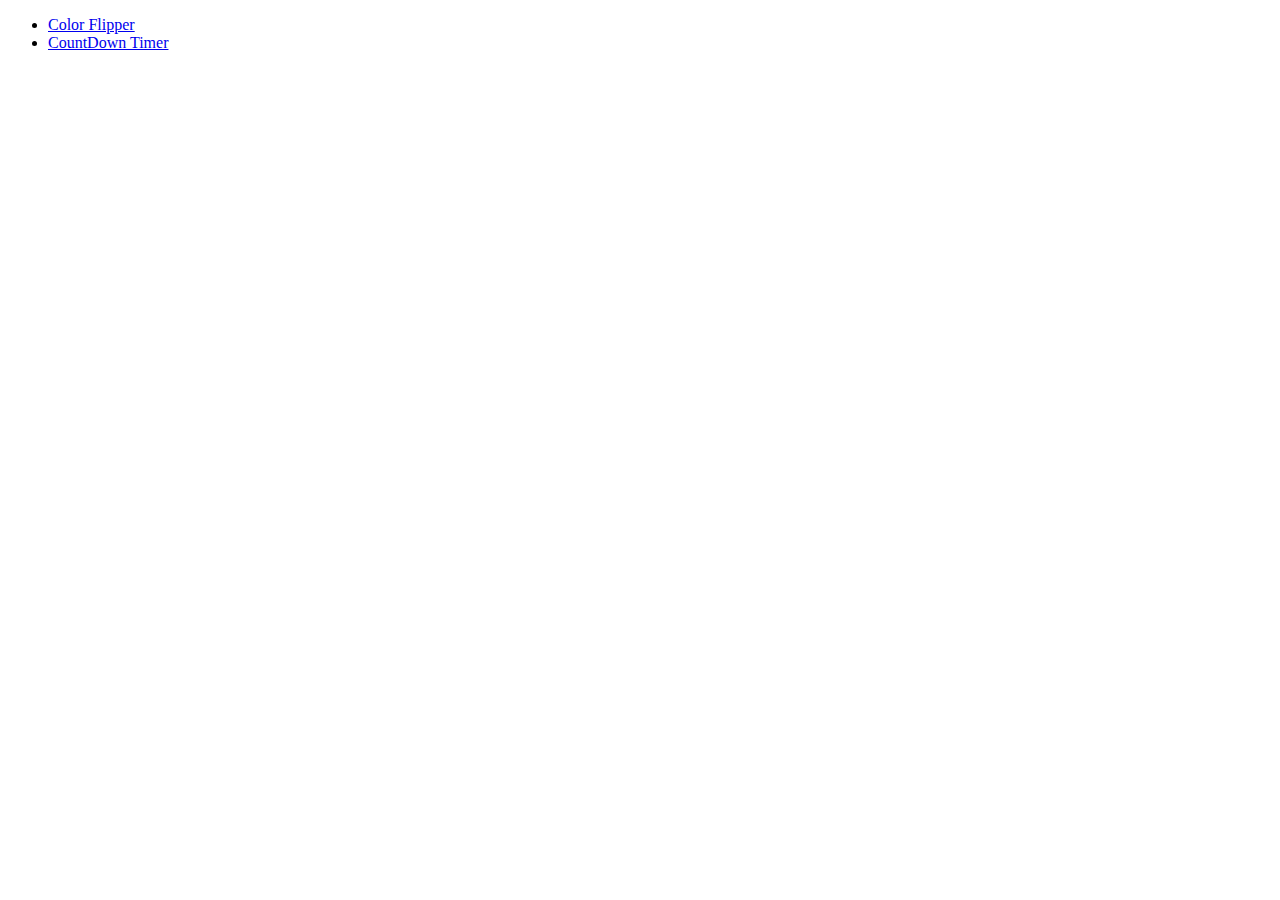
<file: index.html>
<!DOCTYPE html>
<html lang="en">
<head>
    <meta charset="UTF-8">
    <meta http-equiv="X-UA-Compatible" content="IE=edge">
    <meta name="viewport" content="width=device-width, initial-scale=1.0">
    <title>Javascript Project</title>
</head>
<body>
    <div class="container">
        <ul>
            <li><a href="color-flipper/">Color Flipper</a></li>
            <li><a href="countdown-timer/">CountDown Timer</a></li>
        </ul>
    </div>
</body>
</html>
</file>
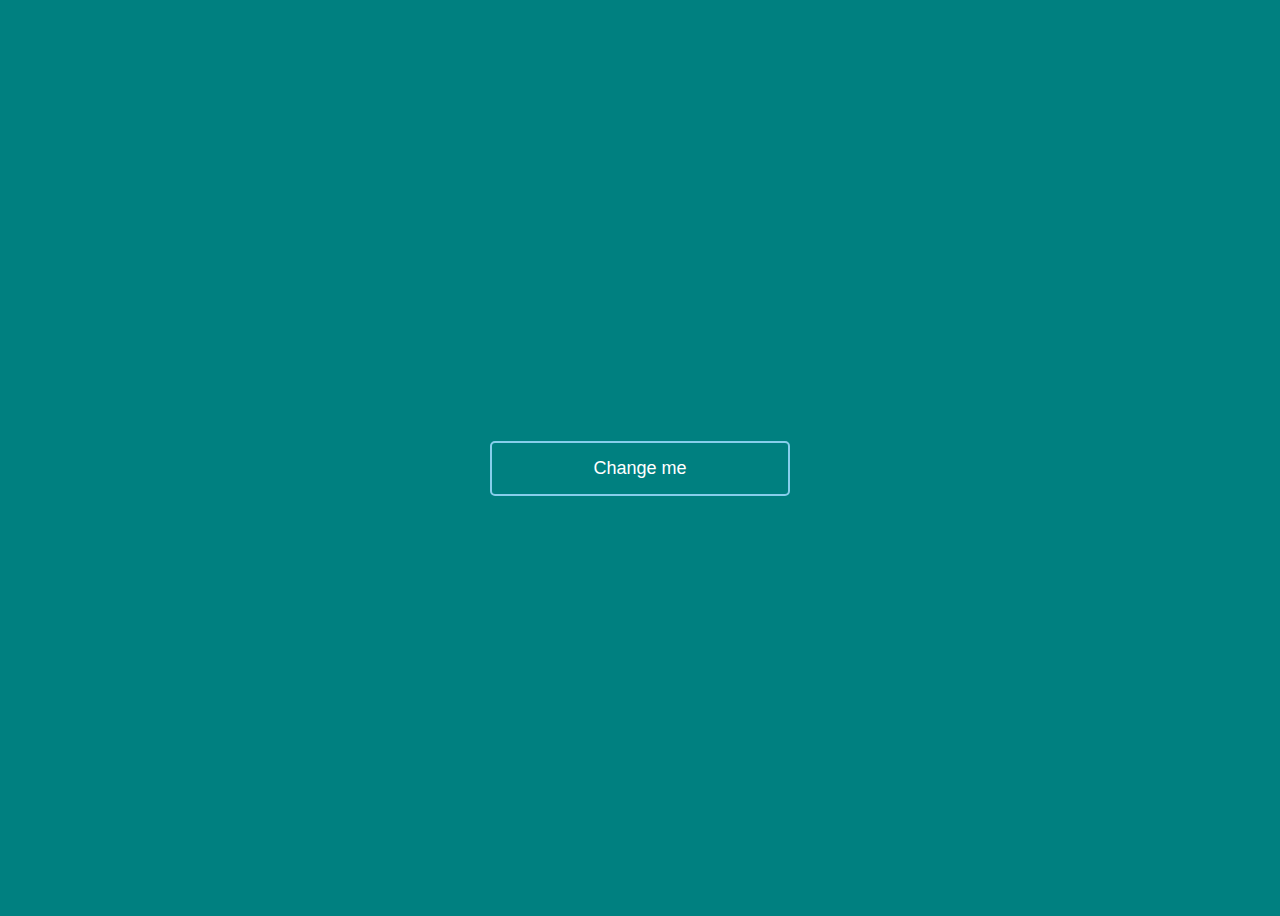
<file: color-flipper/index.html>
<!DOCTYPE html>
<html lang="en">
<head>
    <meta charset="UTF-8">
    <meta http-equiv="X-UA-Compatible" content="IE=edge">
    <meta name="viewport" content="width=device-width, initial-scale=1.0">
    <title>Color Flipper</title>
    <link rel="stylesheet" href="assets/style.css">
</head>
<body>
    <div class="container">
        <span id="code"></span>
        <button>Change me</button>
    </div>
    <script src="assets/script.js"></script>
</body>
</html>
</file>
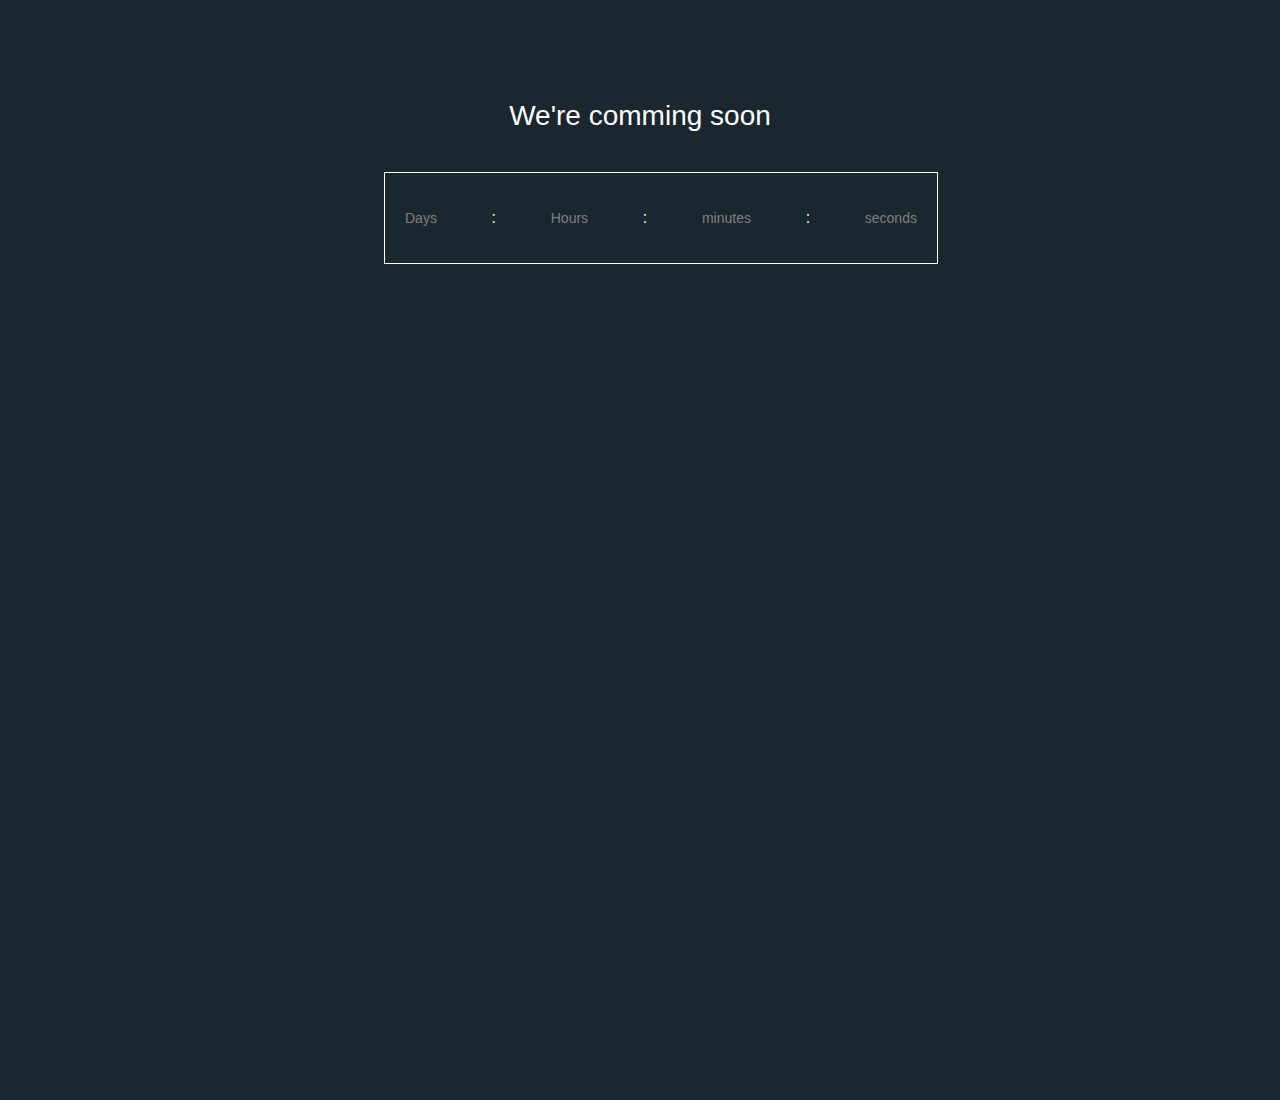
<file: countdown-timer/index.html>
<!DOCTYPE html>
<html lang="en">
<head>
    <meta charset="UTF-8">
    <meta http-equiv="X-UA-Compatible" content="IE=edge">
    <meta name="viewport" content="width=device-width, initial-scale=1.0">
    <link rel="stylesheet" href="assets/style.css">
    <title>CountDown Timer</title>
</head>
<body>
    <div class="container">
        <h1 class="title">We're comming soon</h1>
        <div class="timer-container">
          <div class="timer">
            <span class="days"></span>
            <span>Days</span>
          </div>
          <span>:</span>
          <div class="timer">
            <span class="hours"></span>
            <span>Hours</span>
          </div>
          <span>:</span>
          <div class="timer">
            <span class="minutes"></span>
            <span>minutes</span>
          </div>
          <span>:</span>
          <div class="timer">
            <span class="seconds"></span>
            <span>seconds</span>
          </div>
        </div>
      <div>
    <script src="assets/script.js"></script>
</body>
</html>
</file>
<file: color-flipper/assets/style.css>
@import url('https://fonts.googleapis.com/css2?family=Roboto:ital,wght@0,100;0,400;0,500;0,700;0,900;1,700&display=swap');

body {
    background-color: teal;
    font-family: 'Roboto', sans-serif;
    color: white;
}

.container {
    width: 100%;
    height: 100vh;
    display: flex;
    justify-content: center;
    align-items: center;
    flex-direction: column;
    
}

button {
    width: 300px;
    padding: 15px 25px;
    outline: none;
    border: 2px solid skyblue;
    margin-top: 20px;
    background: none;
    border-radius: 5px;
    cursor: pointer;
    font-size: 18px;
    font-weight: 500;
    color: white;
}

#code {
    font-size: 30px;
}
</file>
<file: countdown-timer/assets/style.css>
*{
    margin: 0;
    padding: 0;
    border-box: box-sizing;
  }
  
  @import url('https://fonts.googleapis.com/css2?family=Noto+Sans+Display:ital,wght@0,100;0,300;0,400;0,500;0,700;1,600;1,700&display=swap');
  
  :root {
    --main-color: #f1b876;
    --background-color: #1b272f;
  }
  
  body {
    color: #fff;
    background-color: var(--background-color);
    font-family: 'Noto Sans Display', sans-serif;
  }
  
  .container {
    width: 40%;
    margin: 100px auto;
    height: 100vh;
  }
  
  .title {
    font-size: 28px;
    font-weight: 500;
    text-align: center;
  }
  
  .timer-container {
    margin-top: 40px;
    border: 1px solid white;
    display: flex;
    justify-content: space-between;
    align-items: center;
    width: 100%;
    height: 90px;
    padding: 0 20px;
  }
  
  .timer {
    display: flex;
    flex-direction: column;
    align-items: center;
    color: #808080;
    font-size: 14px;
  }
  
  .days, .hours, .minutes, .seconds {
    font-size: 28px;
    font-weight: 500;
    color: white;
  }
</file>
